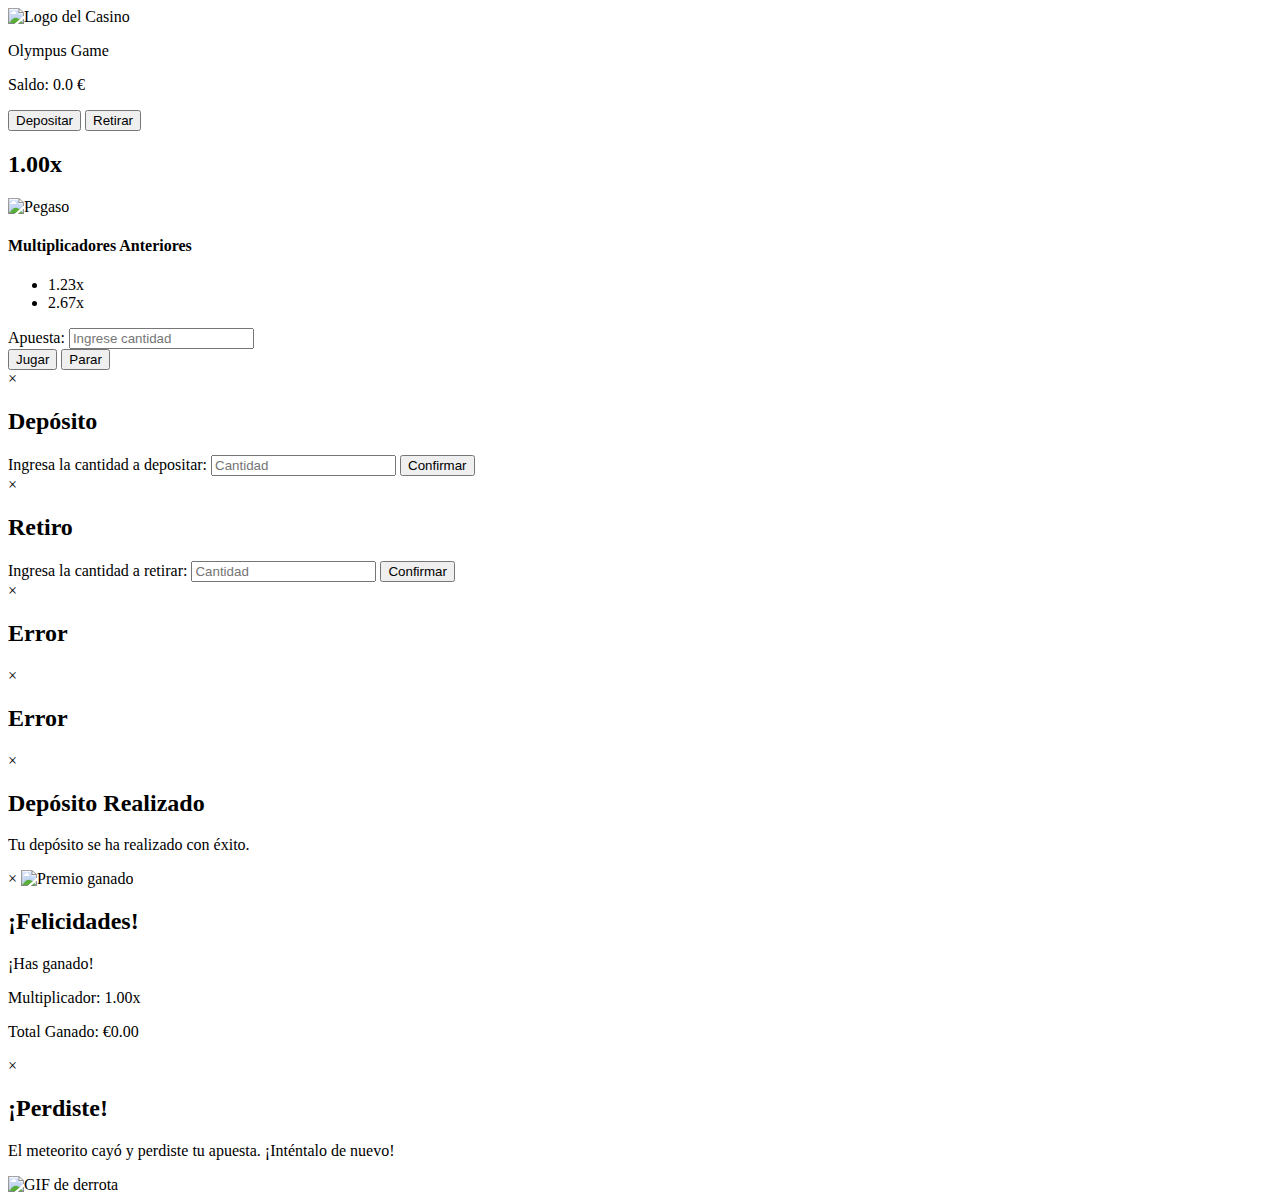
<file: ProyectoTransversal/CRFLOSKYCASINO/src/main/resources/templates/juegoPegasus/pegasus.html>
<!DOCTYPE html>
<html xmlns:th="http://www.thymeleaf.org">
<head>
    <meta charset='utf-8'>
    <meta http-equiv='X-UA-Compatible' content='IE=edge'>
    <title>Olympus Game</title>
    
    <link rel='stylesheet' type='text/css' media='screen' th:href='@{/Styls/style.css}'>
    <link rel='stylesheet' type='text/css' media='screen' th:href='@{/Styls/modalesSaldoError.css}'>
    <link rel='stylesheet' type='text/css' media='screen' th:href='@{/Styls/modalBotonesHeader.css}'>
    <link rel="icon" type="image/png" th:href="@{/Assets/Icono-Pegaso.png}">

    <script src="https://code.jquery.com/jquery-3.6.4.min.js"></script>
</head>
<body>
    <header>
        <div class="logo">
          <img th:src="@{/Assets/Logo.png}" alt="Logo del Casino">
        </div>

        <div class="titulo">
          <p class="p1">Olympus Game</p>
        </div>

        <div class="saldo">
          <p id="saldo">Saldo: 0.0 €</p> 
        </div>

        <div class="botones">
          <button class="btn depositar" id="depositarBtn">Depositar</button>
          <button class="btn retirar" id="retirarBtn">Retirar</button>
        </div>
    </header>

    <main>
        <div class="contenedor-juego">
          <div class="multiplicador">
            <h2 id="valorMultiplicador" class="multiplicador-animado">1.00x</h2>
          </div>

          <div class="game-area">
            <img id="pegaso" th:src="@{/Assets/Pegaso.gif}" alt="Pegaso" class="pegaso-gif">
          </div>
        </div>
    </main>
  
    <footer class="game-footer">
        <div class="footer-container">
          
          <div class="multiplicadores">
            <h4>Multiplicadores Anteriores</h4>
            <ul class="multiplicadores-list">
              <li>1.23x</li>
              <li>2.67x</li>
            </ul>
          </div>
      
          <div class="game-controls">
            <div class="input-group">
              <label for="apuesta">Apuesta:</label>
              <input type="number" id="apuesta" placeholder="Ingrese cantidad" />
            </div>
      
            <div class="buttons">
              <button id="startBtn" class="btn">Jugar</button>
              <button id="stopBtn" class="btn">Parar</button>
            </div>
          </div>
        </div>
    </footer>

    <!-- Modales -->
    <div id="depositoModal" class="modal-depositar">
      <div class="modal-content-depositar">
          <span class="close">&times;</span>
          <h2>Depósito</h2>
          <label for="cantidadDeposito">Ingresa la cantidad a depositar:</label>
          <input type="number" id="cantidadDeposito" min="1" placeholder="Cantidad">
          <button type="button" id="confirmarDeposito"> Confirmar </button>
      </div>
    </div>

    <div id="retiroModal" class="modal-retiro">
      <div class="modal-content-retiro">
          <span class="close-retirar">&times;</span>
          <h2>Retiro</h2>
          <label for="cantidadRetiro">Ingresa la cantidad a retirar:</label>
          <input type="number" id="cantidadRetiro" min="1" placeholder="Cantidad">
          <button id="confirmarRetiro">Confirmar</button>
      </div>
    </div>

    <div id="modalErrorRetiro" class="modal-retiro">
      <div class="modal-content-retiro">
          <span class="close-retirar">&times;</span>
          <h2>Error</h2>
          <p id="mensajeErrorRetiro"></p>
      </div>
    </div>

    <div id="modalErrorDeposito" class="modal-deposito">
      <div class="modal-content-deposito">
          <span class="close-deposito">&times;</span>
          <h2>Error</h2>
          <p id="mensajeErrorDeposito"></p>
      </div>
    </div>

    <div id="modalExitoDeposito" class="modal-deposito">
      <div class="modal-content-deposito">
          <span class="close-deposito">&times;</span>
          <h2>Depósito Realizado</h2>
          <p>Tu depósito se ha realizado con éxito.</p>
      </div>
    </div>

    <div id="modalPremio" class="modal-premio">
      <div class="modal-content-premio">
        <span class="close-premio">&times;</span>
        <img id="gifPremio" th:src="@{/Assets/Gif-Premio.gif}" alt="Premio ganado">
        <h2>¡Felicidades!</h2>
        <p id="mensajePremio">¡Has ganado!</p>
        <p id="detallesPremio">Multiplicador: <span id="multiplicadorPremio">1.00x</span></p>
        <p id="totalGanado">Total Ganado: €<span id="premioTotal">0.00</span></p>
      </div>
    </div>

    <div id="modalDerrotaUnico" class="modal-derrota">
      <div class="modal-derrota-contenido">
        <span class="cerrar-modal-derrota">&times;</span>
        <h2 class="titulo-modal-derrota">¡Perdiste!</h2>
        <p class="mensaje-modal-derrota">El meteorito cayó y perdiste tu apuesta. ¡Inténtalo de nuevo!</p>
        <img th:src="@{/Assets/gif-derrota.gif}" alt="GIF de derrota" class="gif-modal-derrota">
      </div>
    </div>

    <script th:src='@{/index.js}'></script>
    <script th:src="@{/respuestaAJAX.js}"></script>
</body>
</html>
</file>
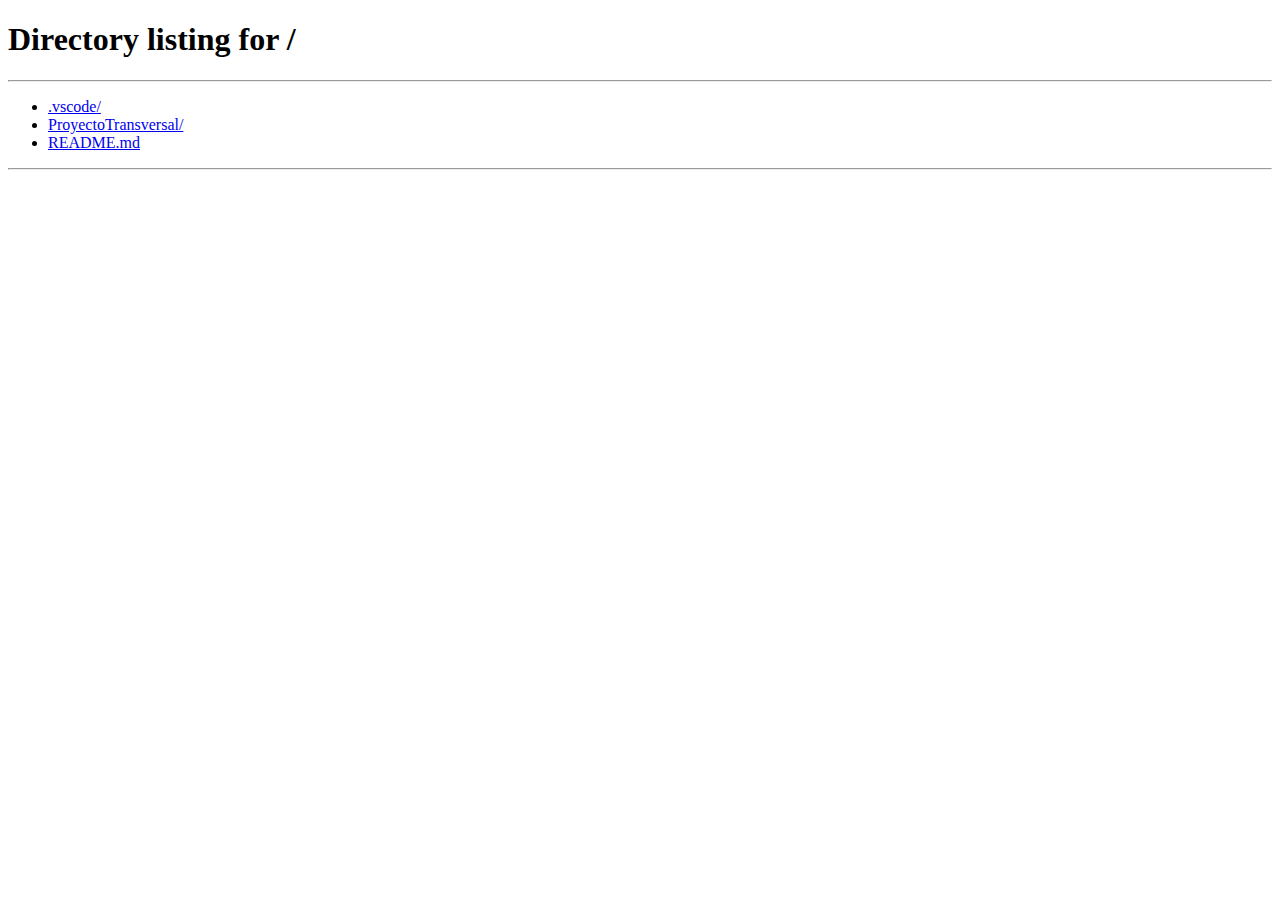
<file: ProyectoTransversal/CRFLOSKYCASINO/src/main/resources/templates/menuRegistrado/menuRegistrado.html>
<!DOCTYPE html>
<html xmlns:th="http://www.thymeleaf.org">
<head>
    <meta charset='utf-8'>
    <meta http-equiv='X-UA-Compatible' content='IE=edge'>
    <title>Page Title</title>
    <meta name='viewport' content='width=device-width, initial-scale=1'>
    <link rel='stylesheet' type='text/css' media='screen' th:href='@{/menuRegistrado/menuRegistrado.css}'>
    <link rel="stylesheet" href="https://cdnjs.cloudflare.com/ajax/libs/font-awesome/6.5.1/css/all.min.css">
</head>
<body>
    <header>
        <div class="logo">
            <img th:src="@{/Logo_F_CR.png}" alt="Logo">
        </div>
        <h2>Bienvenido, <span id="nombreUsuario"></span></h2>
        <nav class="nav-links">
            <!-- Aquí puedes añadir enlaces en el futuro -->
        </nav>
    </header>
    
    <div class="marque">
        <marquee>&copy; CRFLOKSY CASINO // JUEGA CON RESPONSABILIDAD +18</marquee>
    </div>

    <!-- Sección de juegos -->
    <section class="juegos">
        <div class="juego" th:each="juego : ${juegos}">
            <a th:href="@{${juego.url}}">
                <img th:src="@{${juego.imagen}}" th:alt="${juego.nombre}">
                <h3 th:text="${juego.nombre}"></h3>
            </a>
        </div>
    </section>

    <footer class="footer">
        <div class="footer-container">
            
            <!-- Logo y Copyright -->
            <div class="footer-section logo-section">
                <img th:src="@{/Logo_FCR_2.png}" alt="CR Flosky Casino" class="footer-logo">
                <p class="copyright">©2025 CrFloskyCasino Online</p>
            </div>

            <!-- Redes Sociales -->
            <div class="footer-section social-section">
                <h3>Redes Sociales</h3>
                <div class="social-icons">
                    <a href="https://x.com/twitter?lang=es&mx=2"><img th:src="@{/Twitter-Icon.png}" alt="Twitter"></a>
                    <a href="https://www.instagram.com/accounts/login/"><img th:src="@{/instagram-Icon.png}" alt="Instagram"></a>
                    <a href="https://www.facebook.com/login/?locale=es_ES"><img th:src="@{/facebook-Icon.png}" alt="Facebook"></a>
                </div>
            </div>

            <!-- Sección de Servicios -->
            <div class="footer-section services-section">
                <h3>Servicios</h3>
                <a th:href="@{/Politica-de-privacidad.html}">Privacidad</a>
                <a th:href="@{/Terminos-y-condiciones.html}">Términos</a>
                <a href="#">Cookies</a>
            </div>

            <!-- Contacto -->
            <div class="footer-section contact-section">
                <h3>Contacto</h3>
                <p>📞 Teléfono: +34 685 96 94 98</p>
                <p class="correo">📧 Correo: <a href="mailto:crflosky@gmail.com">crflosky@gmail.com</a></p>
            </div>

        </div>
    </footer>
    <script>
        document.addEventListener("DOMContentLoaded", function() {
            const usuario = JSON.parse(localStorage.getItem("usuario"));
    
            if (usuario) {
                document.getElementById("nombreUsuario").innerText = usuario.username;
            } else {
                window.location.href = "/"; // Redirigir al index si no hay usuario
            }
        });
    </script>
</body>
</html>
</file>
